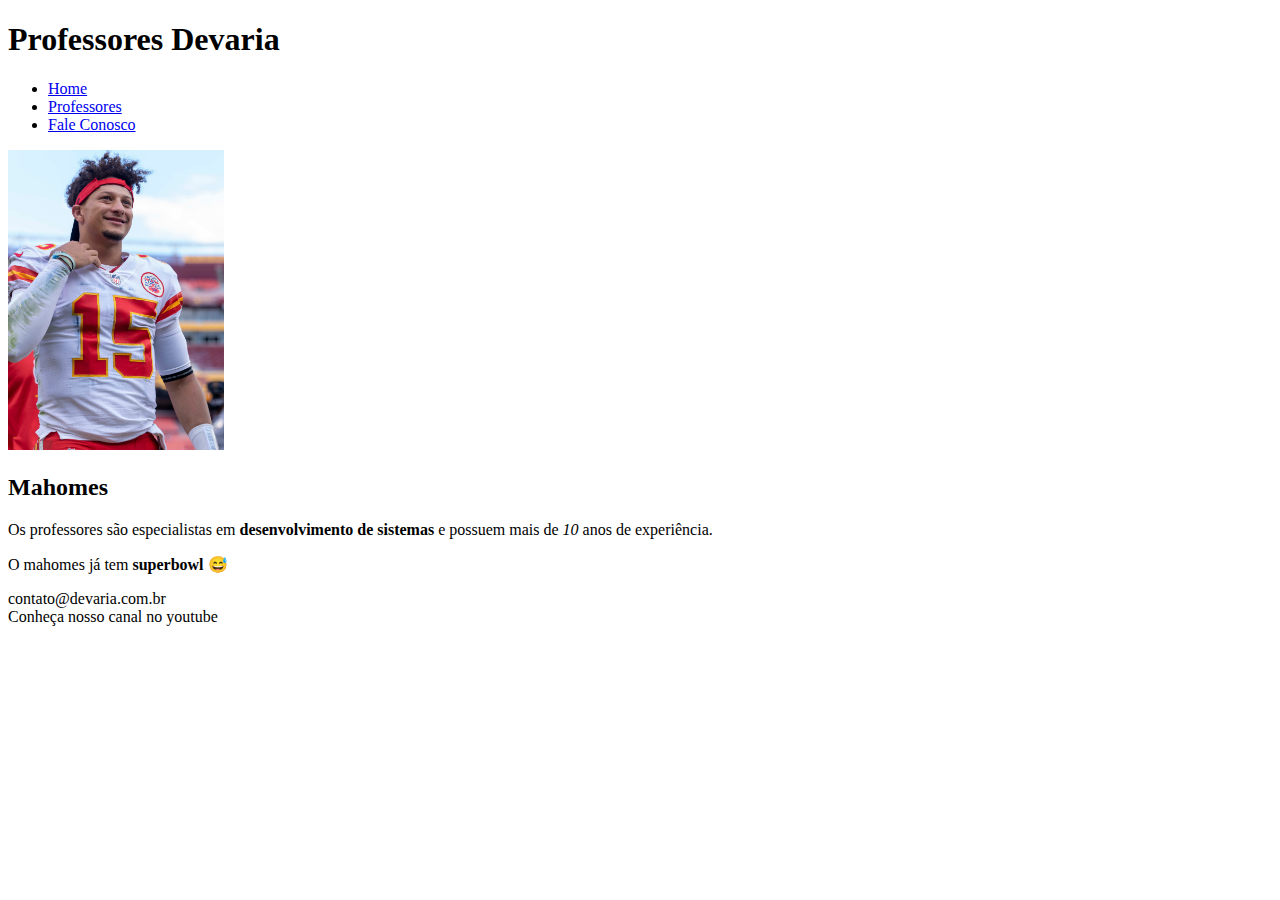
<file: professores.html>
<!DOCTYPE html>
<html lang="pt-br">
<head>
    <meta charset="UTF-8">
    <meta http-equiv="X-UA-Compatible" content="IE=edge">
    <meta name="viewport" content="width=device-width, initial-scale=1.0">
    <title>Professores Devaria</title>
</head>
<body>
    <header>
        <h1>Professores Devaria</h1> <!--sempre após o header, tem o título-->
        <nav> <!--você copia o mesmo nav do index.-->
            <ul>
                <li><a href="index.html">Home</a></li>
                <li><a href="professores.html">Professores</a></li>
                <li><a href="faleConosco.html">Fale Conosco</a></li>
            </ul>
        </nav>
    </header>
    <main>
        <section>
            <div><!--é uma marcação de divisão e geralmente tem uma parte gráfica nela-->
                <img src="mahomes.jpg" height="300px" alt="Foto dos Professores"/>
            </div> <!--sempre que eu crio uma sessao, eu coloco uma div-->
            <article> 
                <h2>Mahomes</h2>
                <p>
                    Os professores são especialistas em <strong>desenvolvimento de sistemas</strong>  e possuem mais de <em>10</em> anos de experiência. 
                </p>
                <p>
                    O mahomes já tem <strong>superbowl</strong>  &#128517;
                </p>
            </article>
        </section>
    </main>
    <footer>
        <section>
            <span>contato@devaria.com.br</span> <br> <!--span é marcação como parte do texto-->
            <span>Conheça nosso canal no youtube</span>
        </section>

    </footer>
</body>
</html>
</file>
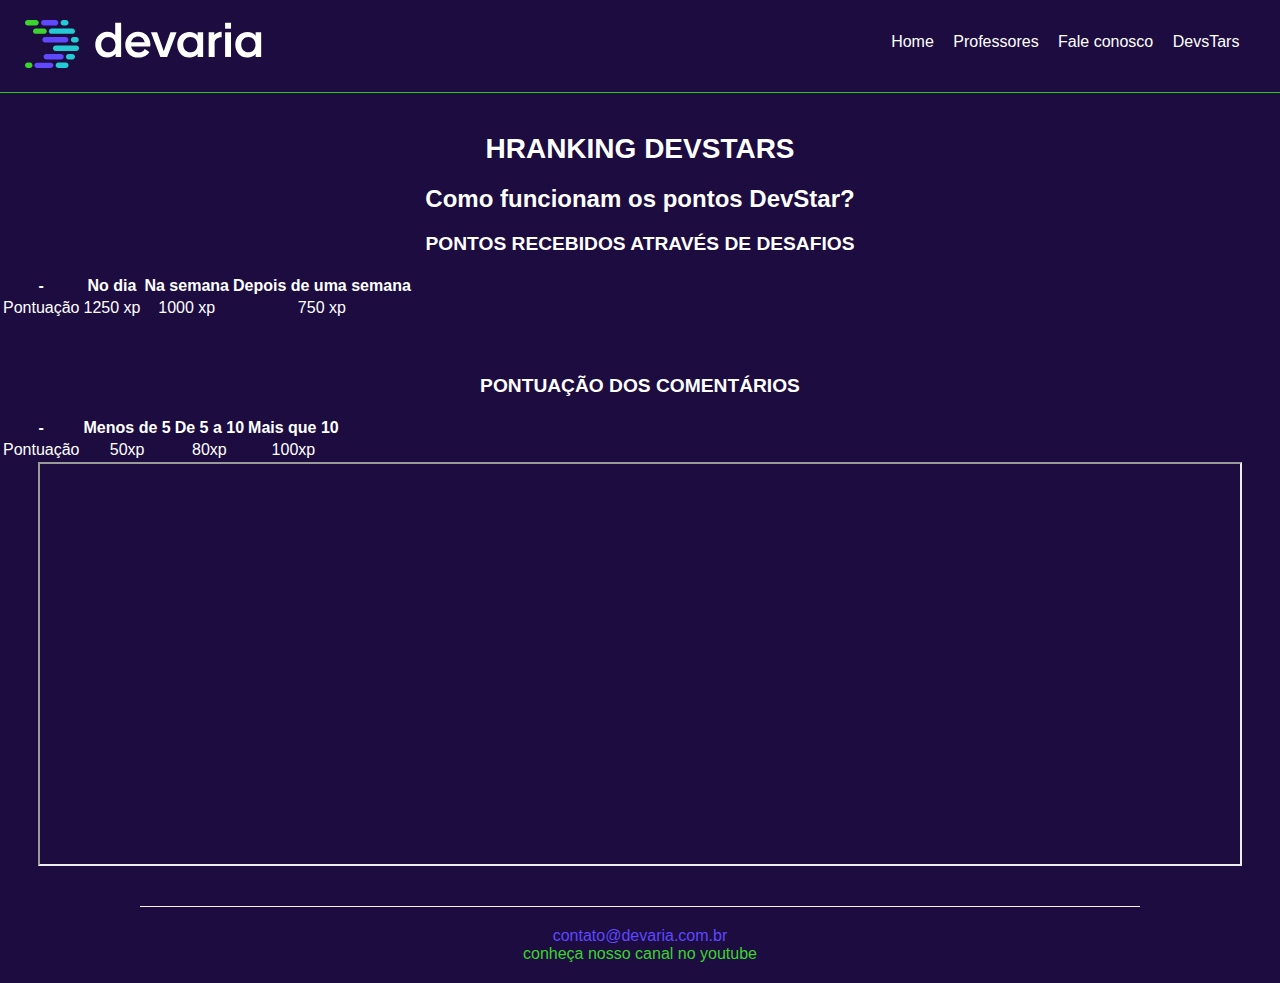
<file: aula01/DevStars.html>
<!DOCTYPE html>
<html lang="en">
<head>
    <meta charset="UTF-8">
    <meta http-equiv="X-UA-Compatible" content="IE=edge">
    <meta name="viewport" content="width=device-width, initial-scale=1.0">
    <title>Devstars</title>
    <link rel="stylesheet" href="public/css/header.css">
    <link rel="stylesheet" href="public/css/index.css"> <!--css fica como ultimo antes do fim do head.-->
    <link rel="stylesheet" href="public/css/devaria.css">
    <link rel="stylesheet" href="public/css/footer.css">
</head>
<body>
    <header>
         <a href="index.html" class="link-logo">
            <img src="public/css/fotos/logo-devaria-02.933327f5.svg" alt="Logo devaria" />
        </a>
        <nav class="menu"> <!--para ter coerencia na estrutura da pagina. Tudo que está aqui é conteudo de navegação, que é menu, botoes, etc Ele diz "estou abrindo aqui uma lista".-->
            <ul> <!--aqui que começa abrir a lista-->
                <li><a href="index.html">Home</a></li> <!--aqui começa a lista.-->
                <li><a href="professores.html">Professores</a></li> <!--<a></a> sempre acompanhada do href e vou direcionar algo nela. Preciso fazer isso para home, professores e faleconosco, pois eu vou clicar e vai entrar e ser direcionado para algum link. Coloco no <li> pq vai abrir nele. --> <!--obs: o home, professores e fale conosco tem que ficar dentro da tag <a></a>-->
                <li><a href="faleConosco.html">Fale conosco</a></li>
                <li><a href="DevStars.html"></a>DevsTars</li>
                
            </ul>
        </nav>
    </header> <!--quando termino o menu-->
    
<main> <!--utilizo o main para o conteúdo principal. Tudo que tiver dentro dele é a nossa página. Depois dele vem a section, que vai marcar a sessao. -->
    <h1 class="title">HRanking Devstars</h1>
    <h2>Como funcionam os pontos DevStar?</h2>
    <section>
        
        <h3>Pontos recebidos através de desafios</h3>
        <table>
            <thead>
                <th>-</th>
                <th>No dia</th>
                <th>Na semana</th>
                <th>Depois de uma semana</th>
            </thead>
            <tbody>
                <tr>
                <td>Pontuação</td>
                <td>1250 xp</td>
                <td>1000 xp</td>
                <td>750 xp</td>

                </tr>
        </tbody>
        </table>
    
    </section>
    <br><br>
    <section>
        <h3>Pontuação dos Comentários</h3>
    <table>
        <thead>
            <th>-</th>
            <th>Menos de 5</th>
            <th>De 5 a 10</th>
            <th>Mais que 10</th>
        </thead>
        <tbody>
            <tr>
                <td>Pontuação</td>
                <td>50xp</td>
                <td>80xp</td>
                <td>100xp</td>
            </tr>
        </tbody>
    </table>
    </section>
    <section>
        <div>
            <iframe src="https://www.devaria.com.br/devstars" width="1200" height="400"></iframe> <!--aqui o iframe coloco o site de outro lugar. -->
        </div>
    </section>
    <br>
    <br>
</main>

<footer> 
    <section>
    <span>contato@devaria.com.br</span> <br> <!--span é marcação como parte do texto-->
    <span>Conheça nosso canal no youtube</span>
    </section>
    
</footer>
</body>
</html>
</file>
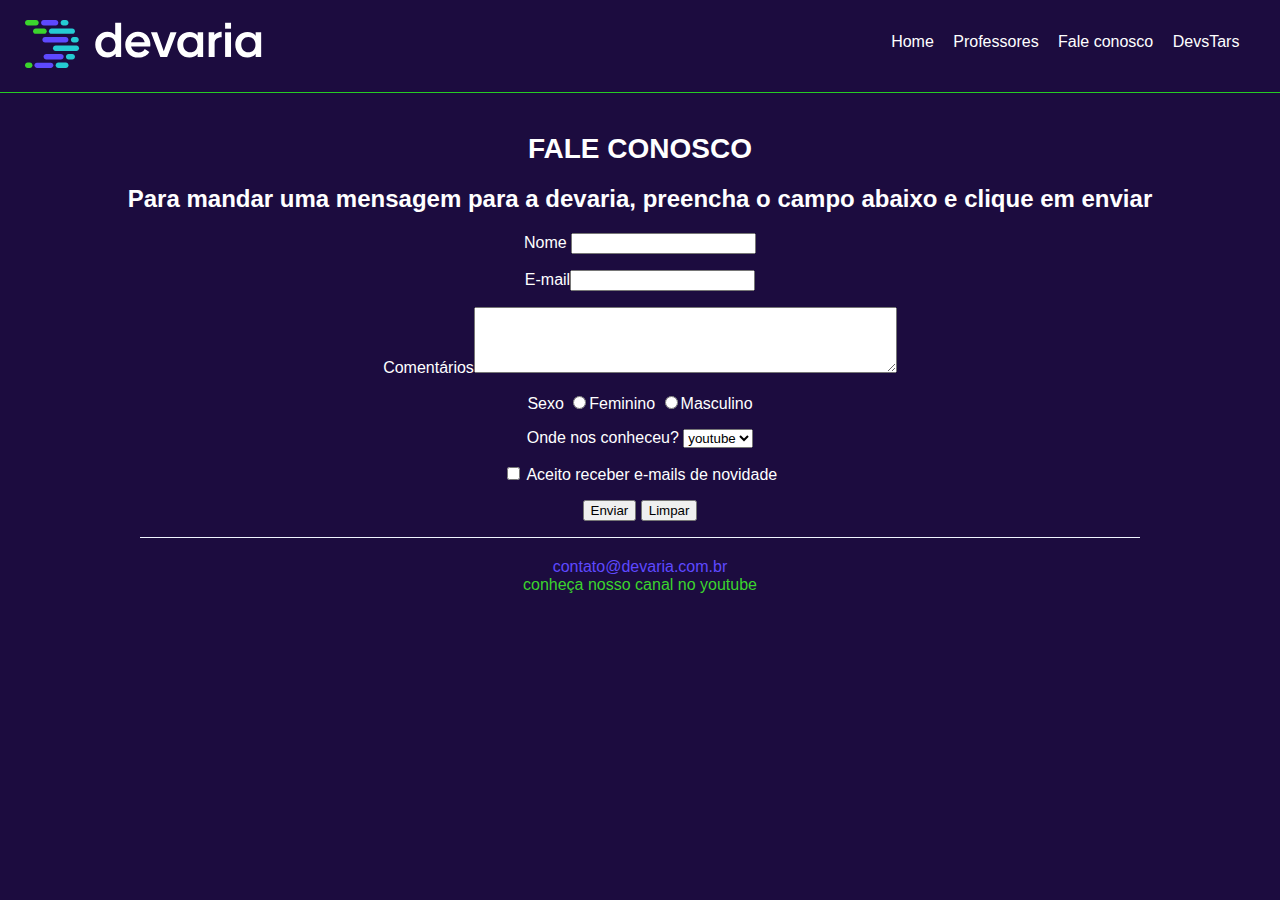
<file: aula01/faleConosco.html>
<!DOCTYPE html>
<html lang="pt-br">
<head>
    <meta charset="UTF-8">
    <meta http-equiv="X-UA-Compatible" content="IE=edge">
    <meta name="viewport" content="width=device-width, initial-scale=1.0">
    <title>Fale Conosco</title>

    <link rel="stylesheet" href="public/css/header.css">
    <link rel="stylesheet" href="public/css/index.css"> <!--css fica como ultimo antes do fim do head.-->
    <link rel="stylesheet" href="public/css/devaria.css">
    <link rel="stylesheet" href="public/css/footer.css">
</head>
<body>
    <header>
        <a href="index.html" class="link-logo">
            <img src="public/css/fotos/logo-devaria-02.933327f5.svg" alt="Logo devaria" />
        </a> <!--header é cabeçalho. Ele fica fixo. Não muda a página.-->
        <nav class="menu">
            <ul>
                <li><a href="index.html">Home</a></li> 
                <li><a href="professores.html">Professores</a></li> 
                <li><a href="faleConosco.html">Fale conosco</a></li>
                <li><a href="DevStars.html">DevsTars</a></li>
                
            </ul>
        </nav>
    </header>
    <main>
        <h1 class="title">Fale Conosco</h1> 
        <h2>Para mandar uma mensagem para a devaria, preencha o campo abaixo e clique em enviar</h2>

        <section>
            <form action="index.html">
                <p>
                    <label>Nome</label> <input type="text" name="Nome" maxlength="50"/> <!--input precisa de um fechamento na mesma tag--> <!--maxlenght é o máximo de caracteres.-->
                </p>
                <p>
                    <label>E-mail</label><input type="text" name="Email" maxlength="150"/>
                </p>
                
                <p>
                    <label>Comentários</label><textarea name="Comentario" rows="4" cols="50"></textarea> <!--text area é para escrever, diferente do imput.-->
                </p>

                <p>
                    <label>Sexo</label>
                    <input type="radio" name="Sexo"/><label>Feminino</label> <!--OBS: se eu colocar nome diferente, exemplo, sexo e sexo2, eu vou poder selecionar os 2 ao mesmo tempo. Para ser um ou outro, tem que ser o mesmo nome.-->
                    <input type="radio" name="Sexo"/><label>Masculino</label>
                </p>

            <p>
                <label>Onde nos conheceu?</label>
                <select name="conheceu">
                    <option selected>youtube</option> <!--option selected quer dizer que vai aparecer na option primeiro. Se eu colocar no google, vai aparecer lá.-->
                    <option>Google</option>
                    <option>Amigos</option>
                    <option>Outros</option>
                </select>
            </p>
            <p>
                <input type="checkbox" name="Novidades" value="Aceite"/><!--diferente do radio, aqui pode colocar quantos quiser-->
                <label>Aceito receber e-mails de novidade</label>
            </p>
            <p>
                <input type="submit" name="Enviar" value="Enviar"/>
                <input type="reset" name="Limpar" value="Limpar"/><!--Não preciso do label, pq o nome fica no botão-->
            </p>
                
            </form>
        </section>
    </main>
    <footer> 
        <section>
        <span>contato@devaria.com.br</span> <br> <!--span é marcação como parte do texto-->
        <span>Conheça nosso canal no youtube</span>
        </section>
        
    </footer>   
</body>
</html>
</file>
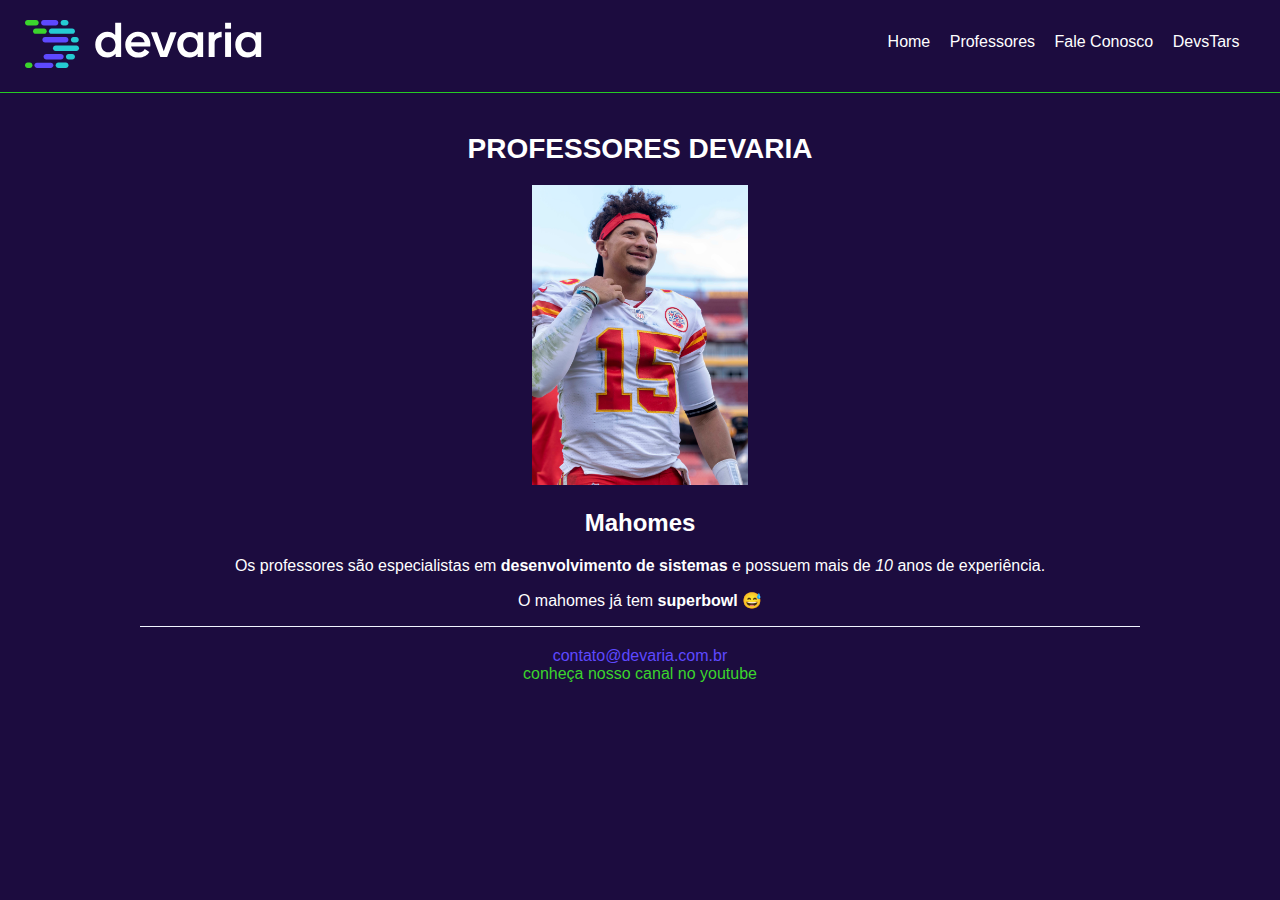
<file: aula01/professores.html>
<!DOCTYPE html>
<html lang="pt-br">
<head>
    <meta charset="UTF-8">
    <meta http-equiv="X-UA-Compatible" content="IE=edge">
    <meta name="viewport" content="width=device-width, initial-scale=1.0">
    <title>Professores Devaria</title>
    <link rel="stylesheet" href="public/css/header.css">
    <link rel="stylesheet" href="public/css/index.css"> <!--css fica como ultimo antes do fim do head.-->
    <link rel="stylesheet" href="public/css/devaria.css">
    <link rel="stylesheet" href="public/css/footer.css">
</head>
<body>
    <header>
        <a href="index.html" class="link-logo">
            <img src="public/css/fotos/logo-devaria-02.933327f5.svg" alt="Logo devaria" />
        </a>
        
        <nav class="menu"> <!--você copia o mesmo nav do index.-->
            <ul>
                <li><a href="index.html">Home</a></li>
                <li><a href="professores.html">Professores</a></li>
                <li><a href="faleConosco.html">Fale Conosco</a></li>
                <li><a href="DevStars.html">DevsTars</a></li>
            </ul>
        </nav>
    </header>
    <main>
        <h1 class="title">Professores Devaria</h1> <!--sempre após o header, tem o título-->
        <section>
            <div><!--é uma marcação de divisão e geralmente tem uma parte gráfica nela-->
                <img src="public/css/fotos/mahomes.jpg" height="300px" alt="Foto dos Professores"/>
            </div> <!--sempre que eu crio uma sessao, eu coloco uma div-->
            <article> 
                <h2>Mahomes</h2>
                <p>
                    Os professores são especialistas em <strong>desenvolvimento de sistemas</strong>  e possuem mais de <em>10</em> anos de experiência. 
                </p>
                <p>
                    O mahomes já tem <strong>superbowl</strong>  &#128517;
                </p>
            </article>
        </section>
    </main>
    <footer>
        <section>
            <span>contato@devaria.com.br</span> <br> <!--span é marcação como parte do texto-->
            <span>Conheça nosso canal no youtube</span>
        </section>

    </footer>
</body>
</html>
</file>
<file: aula01/public/css/header.css>
header .link-logo {
    display: block;
    padding: 20px 25px;
    border-bottom: 1px solid #25cd25;
}

header nav ul {
    padding: 0px;
    text-align: center;
  
}

header nav ul li:not(last-child){
    display: inline-block;
    margin-right: 15px;
    
}

.menu li a{
    color: #fff;
    text-decoration: none;
}

.menu li a:hover {
    color: #25cd25;
    text-decoration: underline;
}

@media screen and (min-width: 992px) {
    header {
        position: relative;
    }
    .menu{
        position: absolute;
        right: 2%;
        top: 18%;
    }
}
</file>
<file: aula01/public/css/index.css>
main{
    text-align: center;
}

.cover-container figure img {
    width: 100%;
}

main h3 {
    font-size: 1.2em;
    text-transform: uppercase;
}

main section abbr{
    color: #2525cbd3;
}

@media screen and (min-width: 992px) {
     .cover-container{
        width: 40%;
    }
    .cover-container,
    .section-video {
        display: inline-block;
    }
    main .section-azure blockquote {
        width: 70%;
        margin: auto;
        margin-bottom: 25px;
        text-align: center;
    }
}
</file>
<file: aula01/public/css/devaria.css>
/* estilo global do site */

html {
    height: 100%;
}

body {

    background-color: #1c0c3f;
    font-family: sans-serif;
    color: #fff;
    margin: 0;

}

.title {
    padding: 0 20px;
    font-size: 1.75em;
    text-transform: uppercase; /*deixa tudo maiusculo*/
}

h1.title { /*diz para pegar o h1 que tem a classe title*/
    margin: 40px auto 20px;
}

.text-justify {
    text-align: justify;
}
</file>
<file: aula01/public/css/footer.css>
footer {
    text-align: center;
    border-top: 1px solid #f0f5ff; /*aquela linha*/
    padding: 20px;
    width: 75%; /*para diminuir a linha*/
    margin: auto; /* para ela ficar no centro e não na direita*/
    text-transform: lowercase; /*deixa todas as letras minusculas*/
}

footer section span:first-child{
    color: #5e49ff;
}

footer section span:last-child{
    color: #3bd42d;
}
</file>
